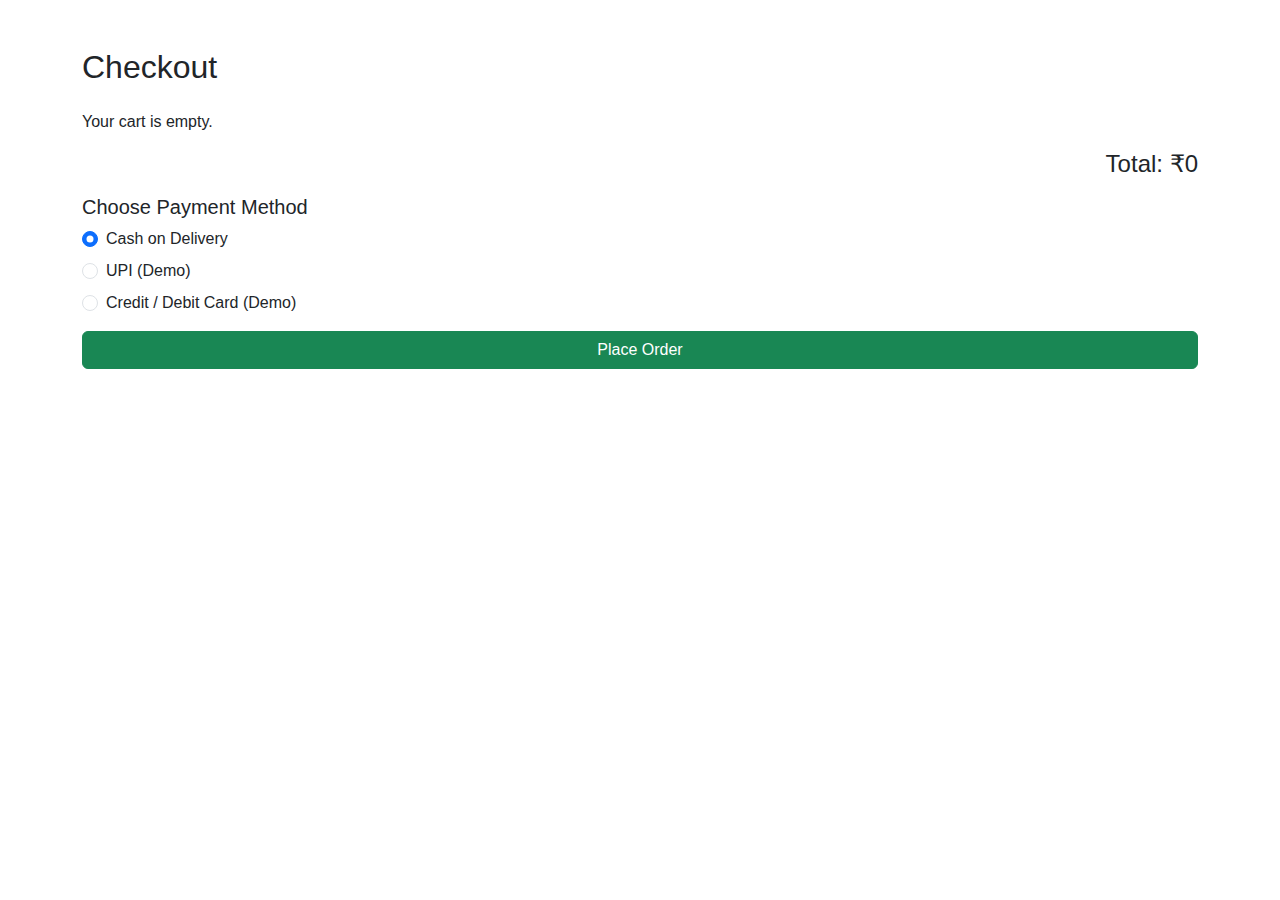
<file: checkout.html>
<!DOCTYPE html>
<html lang="en">
<head>
  <meta charset="utf-8" />
  <meta name="viewport" content="width=device-width,initial-scale=1" />
  <title>Checkout - SPICEAURA</title>
  <link href="https://cdn.jsdelivr.net/npm/bootstrap@5.0.2/dist/css/bootstrap.min.css" rel="stylesheet">
  <link rel="stylesheet" href="style.css"> <!-- reuse your styles -->
  <style>
    .checkout-item { display:flex; align-items:center; justify-content:space-between; padding:10px 0; border-bottom:1px solid #eee; }
    .checkout-item img{ width:48px; height:48px; object-fit:cover; margin-right:10px; }
    .payment-methods .form-check { margin-bottom:8px; }
  </style>
</head>
<body>
  <div class="container my-5">
    <h2 class="mb-4">Checkout</h2>

    <div id="checkout-items"></div>

    <div class="text-end my-3">
      <h4>Total: ₹<span id="checkout-total">0</span></h4>
    </div>

    <div class="payment-methods mb-3">
      <h5>Choose Payment Method</h5>
      <div class="form-check">
        <input class="form-check-input" type="radio" id="cod" name="payment" checked>
        <label class="form-check-label" for="cod">Cash on Delivery</label>
      </div>
      <div class="form-check">
        <input class="form-check-input" type="radio" id="upi" name="payment">
        <label class="form-check-label" for="upi">UPI (Demo)</label>
      </div>
      <div class="form-check">
        <input class="form-check-input" type="radio" id="card" name="payment">
        <label class="form-check-label" for="card">Credit / Debit Card (Demo)</label>
      </div>
    </div>

    <button id="place-order" class="btn btn-success w-100">Place Order</button>
  </div>

  <script>
    (function(){
      const KEY = 'spiceaura_cart_v1';
      const checkoutItemsEl = document.getElementById('checkout-items');
      const checkoutTotalEl = document.getElementById('checkout-total');
      const cart = JSON.parse(localStorage.getItem(KEY)) || [];

      if (!cart.length) {
        checkoutItemsEl.innerHTML = '<p>Your cart is empty.</p>';
        checkoutTotalEl.textContent = '0';
      } else {
        let total = 0;
        checkoutItemsEl.innerHTML = cart.map(item => {
          const lineTotal = (item.price * (item.qty || item.quantity || item.quantity === 0 ? item.qty : item.quantity || item.quantity || 1));
          total += lineTotal;
          return `
            <div class="checkout-item">
              <div class="d-flex align-items-center">
                ${item.image ? `<img src="${item.image}" alt="${item.name}" onerror="this.style.display='none'">` : ''}
                <div>
                  <strong>${item.name}</strong><br>
                  <small>₹${Number(item.price).toFixed(2)} × ${item.qty || item.quantity || 1}</small>
                </div>
              </div>
              <div>₹${(lineTotal).toFixed(2)}</div>
            </div>
          `;
        }).join('');
        checkoutTotalEl.textContent = total.toFixed(2);
      }

      document.getElementById('place-order').addEventListener('click', () => {
        if (!cart.length) return alert('Cart is empty.');
        const selected = document.querySelector('input[name="payment"]:checked').id;
        alert('Order placed! Payment method: ' + selected + '\nTotal: ₹' + checkoutTotalEl.textContent);
        localStorage.removeItem(KEY);
        window.location.href = 'index.html';
      });
    })();
  </script>

</body>
</html>
</file>
<file: style.css>
@import url('https://fonts.googleeapis.com/css2?family=poppins&display=swap');
html {
  scroll-behavior: smooth;
}


*{
    margin: 0;
    padding: 0;
    box-sizing: border-box;
    font-family: 'poppins', sans-serif;
}
#navbar{
    position: sticky;
    top: 0;
    left: 0;
    z-index: 100;
    padding: .5rem 5rem;
    box-shadow: 5px 5px 20px rgba(0,0,0,.5);
    background: black;
}
.navbar .navbar-brand{
    font-size: 25px;
    font-weight: 800;
    color: #29f700 !important;
}
#navbarSupportedContent a{
    color: #fff;
    border-bottom: 2px solid transparent;
}
#navbarSupportedContent a:hover{
    border-bottom: 2px solid #29f700;
}
#navbarSupportedContent button{
    background: #29f700;
    width: 5rem;
    border-radius: 15px;
}
section{
    width: 100%;
    min-height: 100vh;
    display: flex;
    justify-content: center;
    align-items: center;
}

/****Home*****/
#home{
    background: linear-gradient(rgba(0,0,0,.3),rgba(0,0,0,.4)),url(list-of-spices-phpOla7B5.webp);
    background-position: center;
    flex-direction: column;
}
#home h1{
    font-size: 80px;
    color: #29f700;
    letter-spacing: 2px;
    font-family: Verdana, Geneva, Tahoma, sans-serif;

}
#home p{
    color: #fff;
    font-size: 18px;
}

.signin{
    background: #29f700 !important;
}

/***About****/

#about{
    background: #651d05;
}
    
#about h1{
    font-weight: 600;
    font-size: 50px;
    color: #fff;
}
#about p{
    width: 70%;
    margin: auto;
    padding: 1rem 0;
    font-size: 20px;
    text-align: center;
    line-height: 1.5;
    color: #fff;
}

/****Products****/

#products{
    background: #e5e5e5;
}
#products h1{
    font-weight: 800;
    font-size: 50px;
    letter-spacing: 2px;
}
#products img{
    width: 100px;
    height: 200px;
    object-fit: cover;   
    border-top-left-radius: 12px;
    border-top-right-radius: 12px;
    object-fit: contain;
background-color: #fff; /* fills empty area behind smaller images */

}
.card{
    width: 250px;
    height: 300px;
    background: #e5e5e5 !important;
    border: none !important;
    box-shadow: 15px 20px 20px rgba(0,0,0,.3);
    border-radius: 20px !important;
    overflow: hidden;
    justify-content: center;
    align-items: center;
    margin: 20px 60px;
}
.card:hover{
    box-shadow: inset 5px 5px 10px rgba(0,0,0,.3);
                inset -4px -4px 10px #fff;
}

#account h1 {
    font-weight: 600;
    font-size: 40px;
    color: #29f700;
    margin-bottom: 20px;
}

#account form {
    background: #fff;
    padding: 20px;
    border-radius: 10px;
    box-shadow: 5px 5px 15px rgba(0,0,0,0.2);
    margin-bottom: 20px;
}

#account h4 {
    margin-bottom: 15px;
    color: #333;
}

footer{
    width: 100%;
    height: 30px;
    background: black;
    margin-top: -30px;
    text-align: center;
    color:#fff;
    padding: 3px;
}

/* popup width / spacing like screenshot */
.cart-popup {
  display: none;
  position: fixed;
  right: 18px;
  top: 70px;
  width: 320px;
  background: #fff;
  border-radius: 6px;
  border: 1px solid #e6e6e6;
  padding: 12px;
  z-index: 1100;
  box-shadow: 0 4px 14px rgba(0,0,0,0.12);
}

.cart-item {
  display: flex;
  align-items: center;
  gap: 8px;
  margin-bottom: 10px;
}

.cart-img {
  width: 48px;
  height: 48px;
  object-fit: cover;
  border-radius: 4px;
}

.cart-info { flex: 1; font-size: 13px; }
.cart-name { font-weight: 500; margin-bottom: 4px; }
.cart-price-small { color: #666; font-size: 12px; }

.cart-right { text-align: right; min-width: 90px; }
.cart-line-total { font-weight: 600; margin-bottom: 6px; }
.cart-controls button { margin-left: 6px; border: none; background: transparent; cursor: pointer; font-size: 14px; }
.cart-controls button:hover { color: #d9534f; }

.cart-summary { border-top: 1px solid #eee; padding-top: 10px; margin-top: 6px; font-size: 14px; }

html {
  scroll-behavior: smooth;
}
</file>
